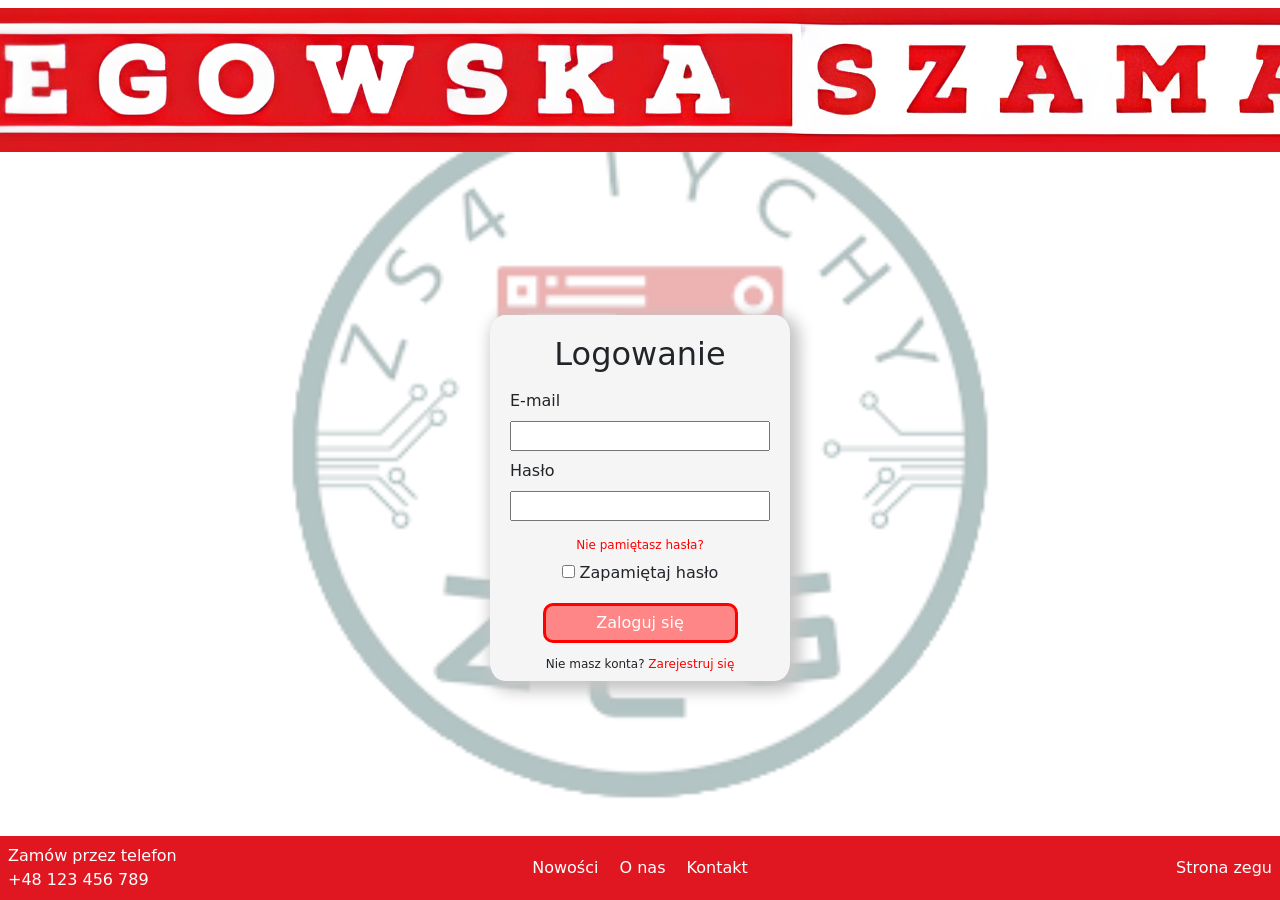
<file: App/logIn.html>
<!DOCTYPE html>
<html lang="pl">
<head>
    <meta charset="UTF-8">
    <meta name="viewport" content="width=device-width, initial-scale=1.0">
    <title>Zegowska Szama</title>
    <link rel="icon" href="zeg.png">
    <link rel="stylesheet" href="style.css">
    <link href="https://cdn.jsdelivr.net/npm/bootstrap@5.3.8/dist/css/bootstrap.min.css" rel="stylesheet" integrity="sha384-sRIl4kxILFvY47J16cr9ZwB07vP4J8+LH7qKQnuqkuIAvNWLzeN8tE5YBujZqJLB" crossorigin="anonymous">
</head>
<body class="min-vh-100 d-flex flex-column">
    <header class="sticky-top d-flex align-items-center justify-content-center p-2"> 
        <a href="menu.html" class="m-3">Menu</a>
        <a href="" class="me-auto">Kupony</a>
        <a href="menu.html"><img src="src/zegowska_szama-logo.png" alt="logo" class=""></a>
        <a href="logIn.html" class="ms-auto">Logowanie</a>
        <a href="signIn.html" class="m-3" id="SignInBtn">Rejestracja</a>
    </header>
    <main class="flex-grow-1 d-flex justify-content-center align-items-center flex-column">
        <img src="src/zeg.png" alt="logo zegu" id="zeg-background"> 
        <div id="LogIn" class="m-5">
            <form action="#" method="post" class="d-flex justify-content-center align-items-center flex-column row-gap-2">
                <h2>Logowanie</h2>
                <label for="LogInEmail" style="align-self: flex-start;">E-mail</label><input type="email" id="LogInEmail">
                <label for="LogInPass" style="align-self: flex-start;">Hasło</label><input type="password" id="LogInPass">
                <a href="" id="ForgotPass"><sub>Nie pamiętasz hasła?</sub></a>
                <div><input type="checkbox" id="RememberPass"><label for="RememberPass">Zapamiętaj hasło</label></div>
                <input type="submit" value="Zaloguj się" id="LogInBtn">
                <sub>Nie masz konta? <a href="signIn.html" id="LogInAccExistHref">Zarejestruj się</a></sub>
            </form>
        </div>
    </main>
    <footer class="d-flex align-items-center justify-content-center p-2">
        <div class="me-auto">
            Zamów przez telefon <br>
            +48 123 456 789
        </div>
        <div class="position-absolute">
            <a href="" class="m-2">Nowości</a>
            <a href="" class="m-2">O nas</a>
            <a href="" class="m-2">Kontakt</a>
        </div>
        <a href="https://www.zs4.oswiata.tychy.pl/" class="ms-auto">Strona zegu</a>
    </footer>

    <script src="https://cdn.jsdelivr.net/npm/bootstrap@5.3.8/dist/js/bootstrap.bundle.min.js" integrity="sha384-FKyoEForCGlyvwx9Hj09JcYn3nv7wiPVlz7YYwJrWVcXK/BmnVDxM+D2scQbITxI" crossorigin="anonymous"></script>
</body>
</html>
</file>
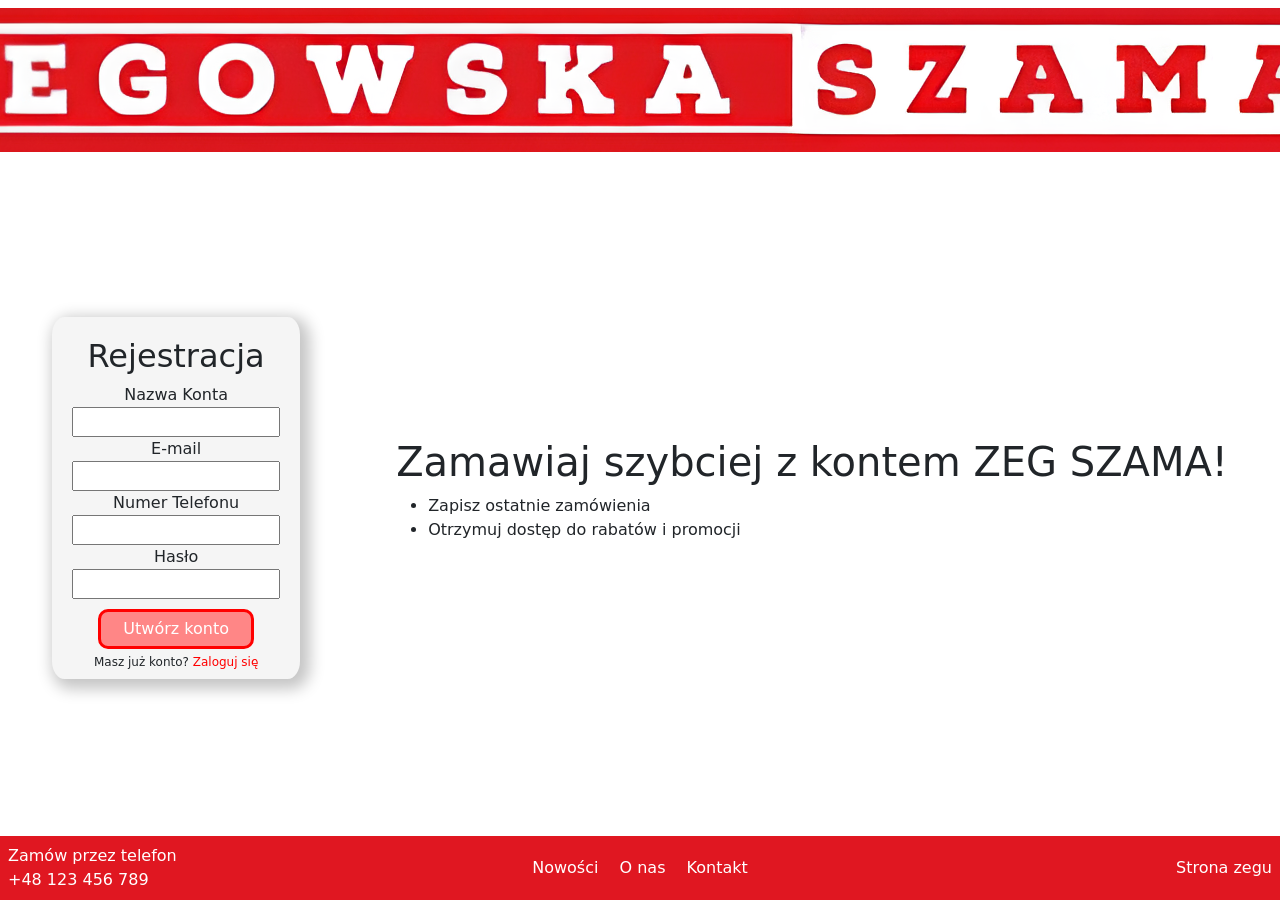
<file: App/signIn.html>
<!DOCTYPE html>
<html lang="pl">
<head>
    <meta charset="UTF-8">
    <meta name="viewport" content="width=device-width, initial-scale=1.0">
    <title>Zegowska Szama</title>
    <link rel="icon" href="zeg.png">
    <link rel="stylesheet" href="style.css">
    <link href="https://cdn.jsdelivr.net/npm/bootstrap@5.3.8/dist/css/bootstrap.min.css" rel="stylesheet" integrity="sha384-sRIl4kxILFvY47J16cr9ZwB07vP4J8+LH7qKQnuqkuIAvNWLzeN8tE5YBujZqJLB" crossorigin="anonymous">
</head>
<body class="min-vh-100 d-flex flex-column">
    <header class="sticky-top d-flex align-items-center justify-content-center p-2"> 
        <a href="menu.html" class="m-3">Menu</a>
        <a href="" class="me-auto">Kupony</a>
        <a href="menu.html"><img src="src/zegowska_szama-logo.png" alt="logo" class=""></a>
        <a href="logIn.html" class="ms-auto">Logowanie</a>
        <a href="signIn.html" class="m-3" id="SignInBtn">Rejestracja</a>
    </header>
    <main class="flex-grow-1 d-flex justify-content-center align-items-center flex-row">
        <div id="SignIn" class="m-5">
            <form action="#" method="post" class="d-flex justify-content-center align-items-center flex-column">
                <h2>Rejestracja</h2>
                <label for="SignInName">Nazwa Konta</label><input type="text" id="SignInName">
                <label for="SignInEmail">E-mail</label><input type="email" id="SignInEmail">
                <label for="SignInTel">Numer Telefonu</label><input type="tel" id="SignInTel" pattern="[0-9]{9}">
                <label for="SignInPass">Hasło</label><input type="password" id="SignInPass">
                <input type="submit" value="Utwórz konto" id="CreateAccountBtn">
                <sub>Masz już konto? <a href="logIn.html" id="LogInAccExistHref">Zaloguj się</a></sub>
            </form>
        </div>
        <div class="m-5">
            <h1>Zamawiaj szybciej z kontem ZEG SZAMA!</h1>
            <ul>
                <li>Zapisz ostatnie zamówienia</li>
                <li>Otrzymuj dostęp do rabatów i promocji</li>
            </ul>
        </div>
    </main>
    <footer class="d-flex align-items-center justify-content-center p-2">
        <div class="me-auto">
            Zamów przez telefon <br>
            +48 123 456 789
        </div>
        <div class="position-absolute">
            <a href="" class="m-2">Nowości</a>
            <a href="" class="m-2">O nas</a>
            <a href="" class="m-2">Kontakt</a>
        </div>
        <a href="https://www.zs4.oswiata.tychy.pl/" class="ms-auto">Strona zegu</a>
    </footer>

    <script src="https://cdn.jsdelivr.net/npm/bootstrap@5.3.8/dist/js/bootstrap.bundle.min.js" integrity="sha384-FKyoEForCGlyvwx9Hj09JcYn3nv7wiPVlz7YYwJrWVcXK/BmnVDxM+D2scQbITxI" crossorigin="anonymous"></script>
</body>
</html>
</file>
<file: App/style.css>
html, body {
    overflow-x: hidden;
    height: 100%;
    margin: 0;
}

nav, footer, a:link, a:visited{
    color: white;
    text-decoration: none;
}

main{
    flex: 1;
    overflow: auto;
}

a:hover{
    color: rgb(0, 0, 0);
}

body{
    margin: 0;
}

nav{
    background-color: #E01721;
    height: auto;
    padding: 10px 0;
}

footer{
    background-color: #E01721;
}

#logo{
    width: 95%;
    @media (min-width: 992px) {
        width: 500px;
    }
}

#SignIn, #LogIn{
    padding: 20px;
    background-color: rgb(245, 245, 245);
    box-shadow: 5px 5px 15px 5px rgb(197, 197, 197);
    border-radius: 5%;
}

#LogIn{
    min-height: 350px;
    min-width: 300px;
}

#LogInAccExistHref, #ForgotPass{
    color: red;
    
}

#LogInAccExistHref:hover, #ForgotPass:hover{
    color: black;
}

#CreateAccountBtn, #LogInBtn{
    background-color: rgb(255, 134, 134);
    color: white;
    border: red solid;
    border-radius: 10px;
    margin: 10px;
    width: 75%;
    height: 40px;
}
.adminNav div{
    padding: 10px;
    height: 80px;
    width: 150px;
    text-align: center;
}
.adminNav div:hover{
    padding: 10px;
    height: 80px;
    width: 150px;
    text-align: center;
    
}
.adminPanelMain{
    background-color: rgb(255, 255, 255);
}

#CreateAccountBtn:hover, #LogInBtn:hover{
    box-shadow: black 2px 2px;
    top: -2px;
    left: -2px;
}

#zeg-background {
    position: fixed;
    top: 50%;
    left: 50%;
    transform: translate(-50%, -50%);
    max-height: 80vh;
    max-width: 80vh;
    width: 100vw;
    height: 100vw;
    opacity: 0.3;
    z-index: -1;
}

#RememberPass{
    margin-right: 5px;
}

#LogInEmail, #LogInPass{
    width: 100%;
}

.itemsType{
    min-width: 150px;
    min-height: 150px;
    border: 1px solid black;
    border-radius: 10px;
    overflow: hidden;
    width: 10vw;
    height: 10vw;
    font-size: larger;
    font-weight: bold;
    margin: 10px;
}

.itemsType:hover, .productBox:hover{
    background-color: rgb(255, 190, 190);
    color: black;
    box-shadow: black 2px 2px;
    top: -2px;
    left: -2px;
}

.itemsType > img{
    height: 75%;
}

a div.itemsType{
    color: black;
}

[id] {
    scroll-margin-top: 90px;
}

.productBox{
    border: 1px solid black;
    width: 10vw;
    height: 10vw;
    float: left;
    display: flex;
    flex-direction: column;
    align-items: center;
    justify-content: center;
    padding: 10px;
    margin-right: 20px;
    margin-bottom: 20px;
    border-radius: 10px;
    overflow: hidden;
    min-width: 150px;
    min-height: 150px;
}

.productBox > img{
    height: 30%;
    max-width: 30%;
}

.bestSeller{
    padding: 10px;
    min-width: 300px;
    min-height: 300px;
    border: #E01721 2px solid;
    background-color: rgb(255, 190, 190);
    width: 20vw;
    height: 15vw;
}

.bestSeller:hover{
    background-color: rgb(255, 134, 134);
    color: black;
    box-shadow: black 2px 2px;
    top: -2px;
    left: -2px;
}

.addToCartBtn{
    margin-top: 10px;
    width: 90%;
    height: 40px;
}

.couponBox{
    border: 1px solid black;
    border-radius: 10px;
    min-width: 250px;
    max-width: 250px;
    min-height: 350px;

    padding: 15px;

    display: flex;
    flex-direction: column;

    background-color: white;
}

#cartBox {
    position: fixed;
    right: 20px;
    bottom: 75px;
    width: 280px;
    background: rgba(255, 154, 154, 0.795);
    border-radius: 12px;
    box-shadow: 0 0 10px rgba(0,0,0,0.2);
    padding: 12px;
    z-index: 9999;
}

#cartSummary {
    cursor: pointer;
    font-weight: bold;
}

#cartExpanded {
    margin-top: 10px;
}

#cartItemsList {
    max-height: 250px;
    overflow-y: auto;
}

.cartItem {
    display: flex;
    gap: 10px;
    margin-bottom: 10px;
    align-items: center;
}

.cartItem img {
    border-radius: 8px;
}

.couponBox{
    border: 1px solid black;
    border-radius: 10px;
    min-width: 250px;
    max-width: 250px;
    min-height: 350px;

    padding: 15px;

    display: flex;
    flex-direction: column;

    background-color: white;
}

#cartTotal{
    clear: both;
}

#orderSummary{
    overflow-y: auto;
    max-height: 300px;
}

.modalCustom {
    position: fixed;
    top: 0;
    left: 0;
    width: 100%;
    height: 100%;
    background: rgba(0,0,0,0.6);
    display: flex;
    align-items: center;
    justify-content: center;
    z-index: 9999;
}

.modalContent {
    width: 400px;
    max-height: 80vh;
    overflow: auto;
}

.adminNav {
    display: flex;
    gap: 20px;
    background: #f8f9fa;
    padding: 10px;
}

.navItem {
    position: relative;
    padding: 10px 15px;
    cursor: pointer;
    font-weight: 600;
}

.dropdown {
    display: none;
    position: absolute;
    top: 50%;
    left: -25px;
    background: rgba(235, 235, 235, 0.308);
    min-width: 175px;
    box-shadow: 0 5px 15px rgba(0,0,0,0.2);
    z-index: 1000;
    height: 200px;
}

.dropdown div {
    padding: 10px;
    cursor: pointer;
}

.navItem:hover .dropdown {
    display: block;
}

.socialImg{
    width: 50px;
    margin: 0 10px;
}

.textWall{
    font-size: 15px;
    @media (min-width: 992px) {
        font-size: 35px;
    }
}

#manageUsers{
    max-width: 100vw;
}
</file>
